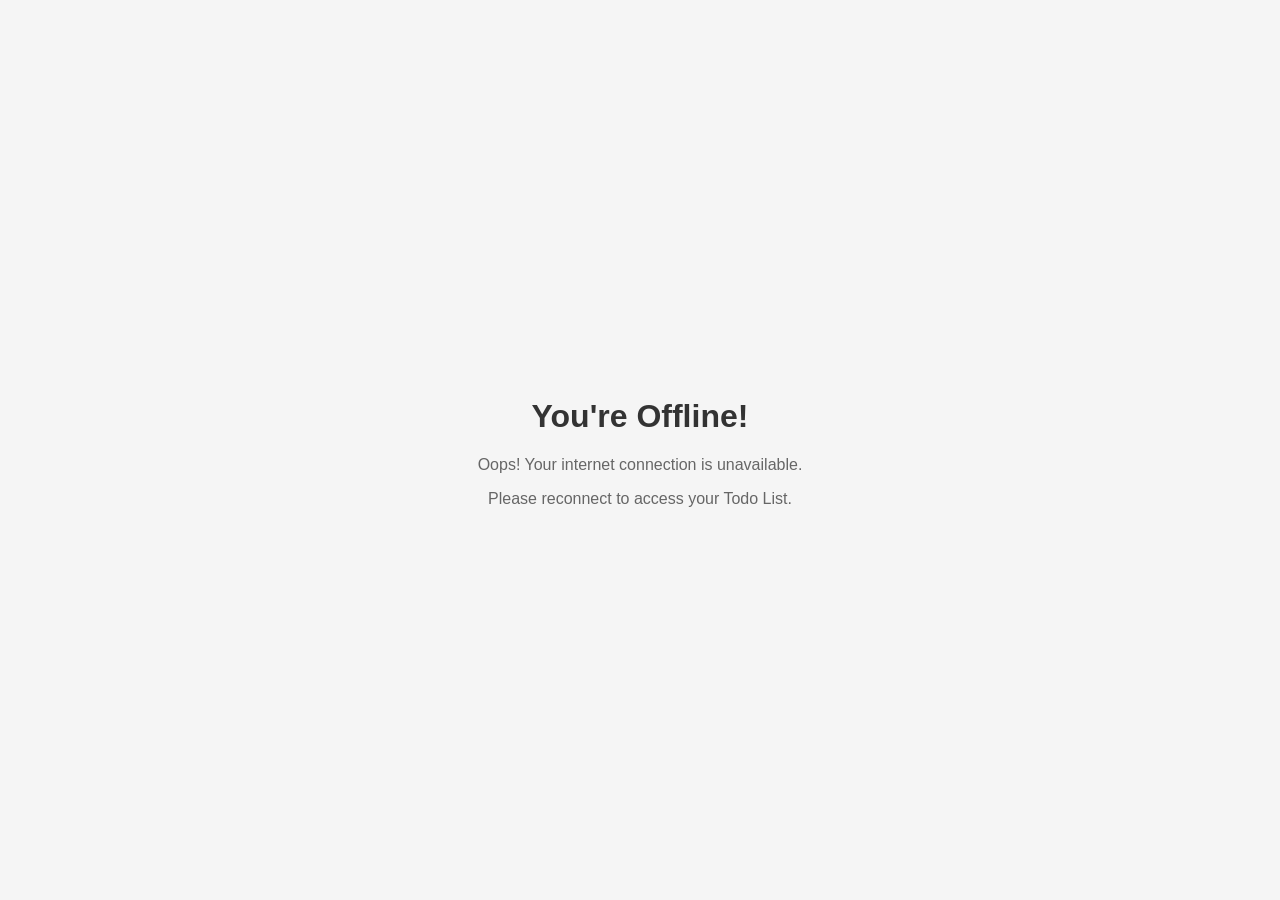
<file: offline.html>
<!DOCTYPE html>
<html lang="en">
<head>
    <meta charset="UTF-8">
    <meta name="viewport" content="width=device-width, initial-scale=1.0">
    <meta name="theme-color" content="#ffffff">
    <title>You're Offline</title>
    <style>
        body {
            font-family: Arial, sans-serif;
            background: #f5f5f5;
            color: #333;
            display: flex;
            justify-content: center;
            align-items: center;
            min-height: 100vh;
            margin: 0;
            text-align: center;
        }

        .offline-container {
            padding: 30px;
        }

        h1 {
            font-size: 2rem;
        }

        p {
            color: #666;
        }
    </style>
</head>
<body>
    <div class="offline-container">
        <h1>You're Offline!</h1>
        <p>Oops! Your internet connection is unavailable.</p>
        <p>Please reconnect to access your Todo List.</p>
    </div>
</body>
</html>
</file>
